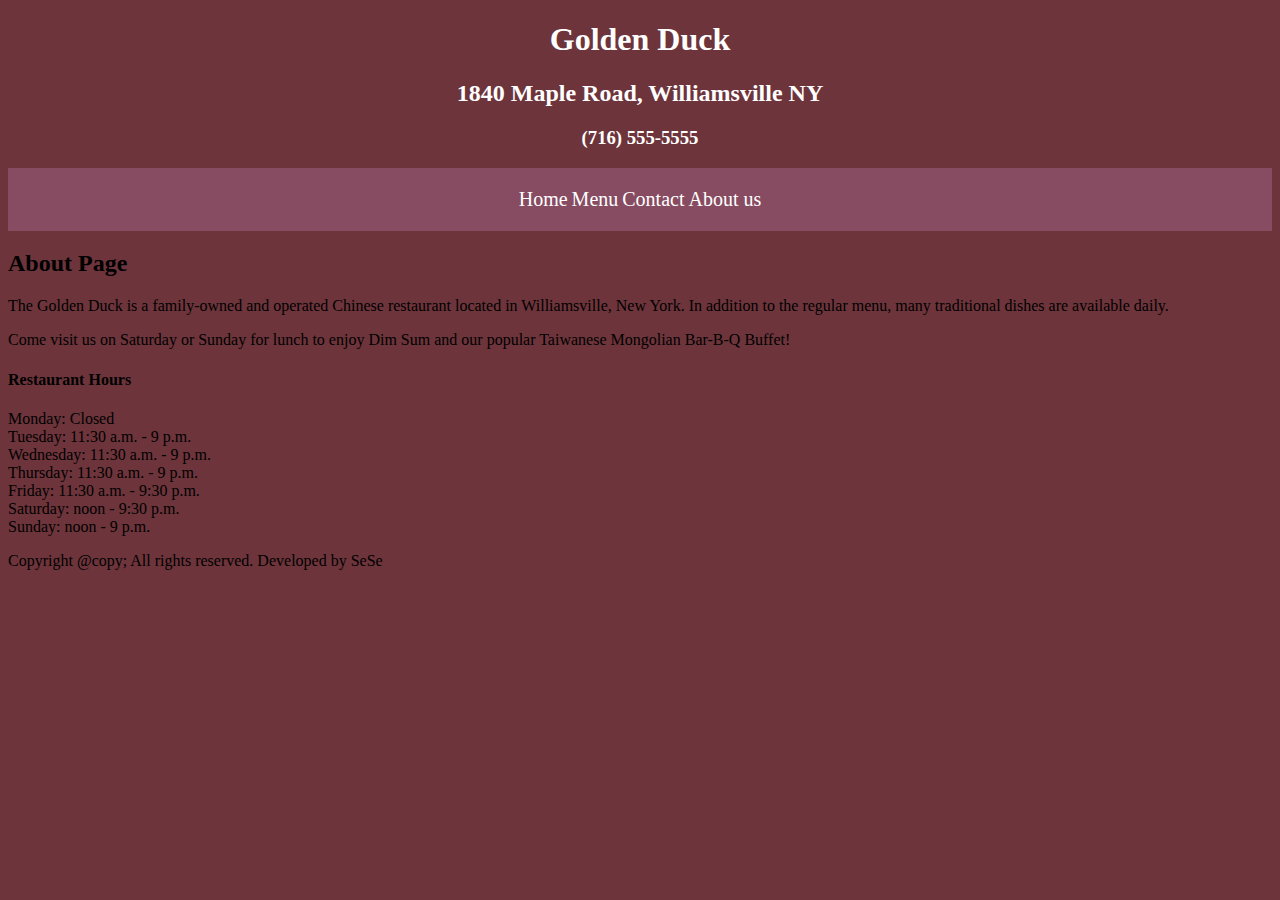
<file: about.html>
<!DOCTYPE html>
<html lang="en">
<head>
    <meta chaindex.htmlrset="UTF-8">
    <meta name="viewport" content="width=device-width, initial-scale=1.0">
    <title>Golden Duck</title>
    <link rel="shortcut icon" href="images/favicon_io/favicon.ico" type="image/x-icon">
    <link rel="stylesheet" href="style.css">
</head>
<body>
    <header>
        <h1>Golden Duck</h1>
        <h2>1840 Maple Road, Williamsville NY</h2>
        <h3>(716) 555-5555</h3>
    </header>
    <nav>
        <a href="index.html">Home</a>
        <a href="menu.html">Menu</a>
        <a href="contact.html">Contact</a>
        <a href="about.html">About us</a>
    </nav>
    <section>
        <h2>About Page</h2>
        <p>The Golden Duck is a family-owned and operated Chinese restaurant located in Williamsville, New York. In addition to the regular menu, many traditional dishes are available daily.</p>
        <p>Come visit us on Saturday or Sunday for lunch to enjoy Dim Sum and our popular Taiwanese Mongolian Bar-B-Q Buffet!</p>
        <padding>
            <h4>Restaurant Hours</h4>
            </padding>
        <p>
            Monday: Closed <br>
Tuesday: 11:30 a.m. - 9 p.m.<br>
Wednesday: 11:30 a.m. - 9 p.m.<br>
Thursday: 11:30 a.m. - 9 p.m.<br>
Friday: 11:30 a.m. - 9:30 p.m.<br>
Saturday: noon - 9:30 p.m.<br>
Sunday: noon - 9 p.m.<br>
        </p>
    </section>
    <footer>
        <p>Copyright @copy; All rights reserved.
            Developed by SeSe
         </p>
    </footer>
</body>
</html>
</file>
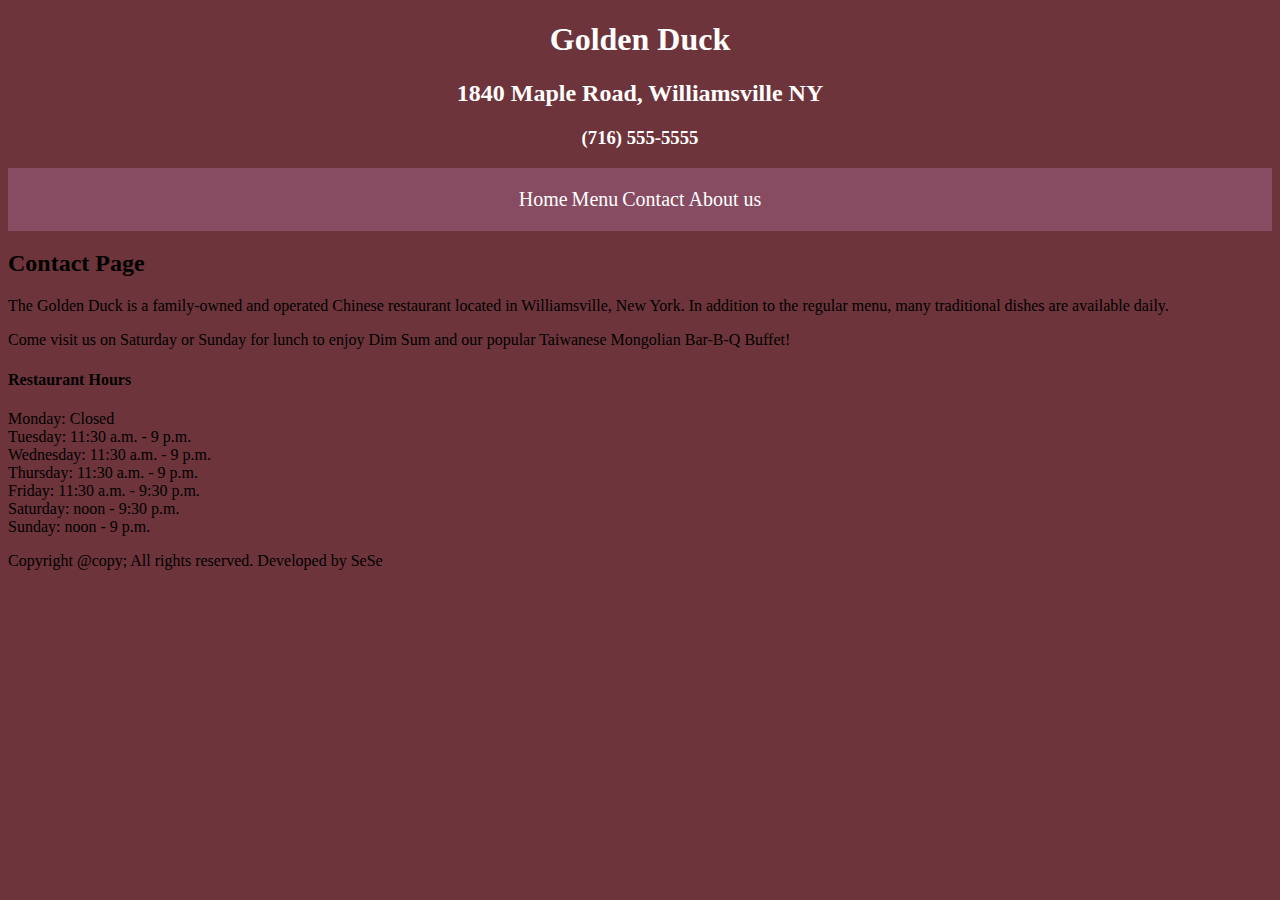
<file: contact.html>
<!DOCTYPE html>
<html lang="en">
<head>
    <meta chaindex.htmlrset="UTF-8">
    <meta name="viewport" content="width=device-width, initial-scale=1.0">
    <title>Golden Duck</title>
    <link rel="shortcut icon" href="images/favicon_io/favicon.ico" type="image/x-icon">
    <link rel="stylesheet" href="style.css">
</head>
<body>
    <header>
        <h1>Golden Duck</h1>
        <h2>1840 Maple Road, Williamsville NY</h2>
        <h3>(716) 555-5555</h3>
    </header>
    <nav>
        <a href="index.html">Home</a>
        <a href="menu.html">Menu</a>
        <a href="contact.html">Contact</a>
        <a href="about.html">About us</a>
    </nav>
    <section>
        <h2>Contact Page</h2>
        <p>The Golden Duck is a family-owned and operated Chinese restaurant located in Williamsville, New York. In addition to the regular menu, many traditional dishes are available daily.</p>
        <p>Come visit us on Saturday or Sunday for lunch to enjoy Dim Sum and our popular Taiwanese Mongolian Bar-B-Q Buffet!</p>
        <padding>
            <h4>Restaurant Hours</h4>
            </padding>
        <p>
            Monday: Closed <br>
Tuesday: 11:30 a.m. - 9 p.m.<br>
Wednesday: 11:30 a.m. - 9 p.m.<br>
Thursday: 11:30 a.m. - 9 p.m.<br>
Friday: 11:30 a.m. - 9:30 p.m.<br>
Saturday: noon - 9:30 p.m.<br>
Sunday: noon - 9 p.m.<br>
        </p>
    </section>
    <footer>
        <p>Copyright @copy; All rights reserved.
            Developed by SeSe
         </p>
    </footer>
</body>
</html>
</file>
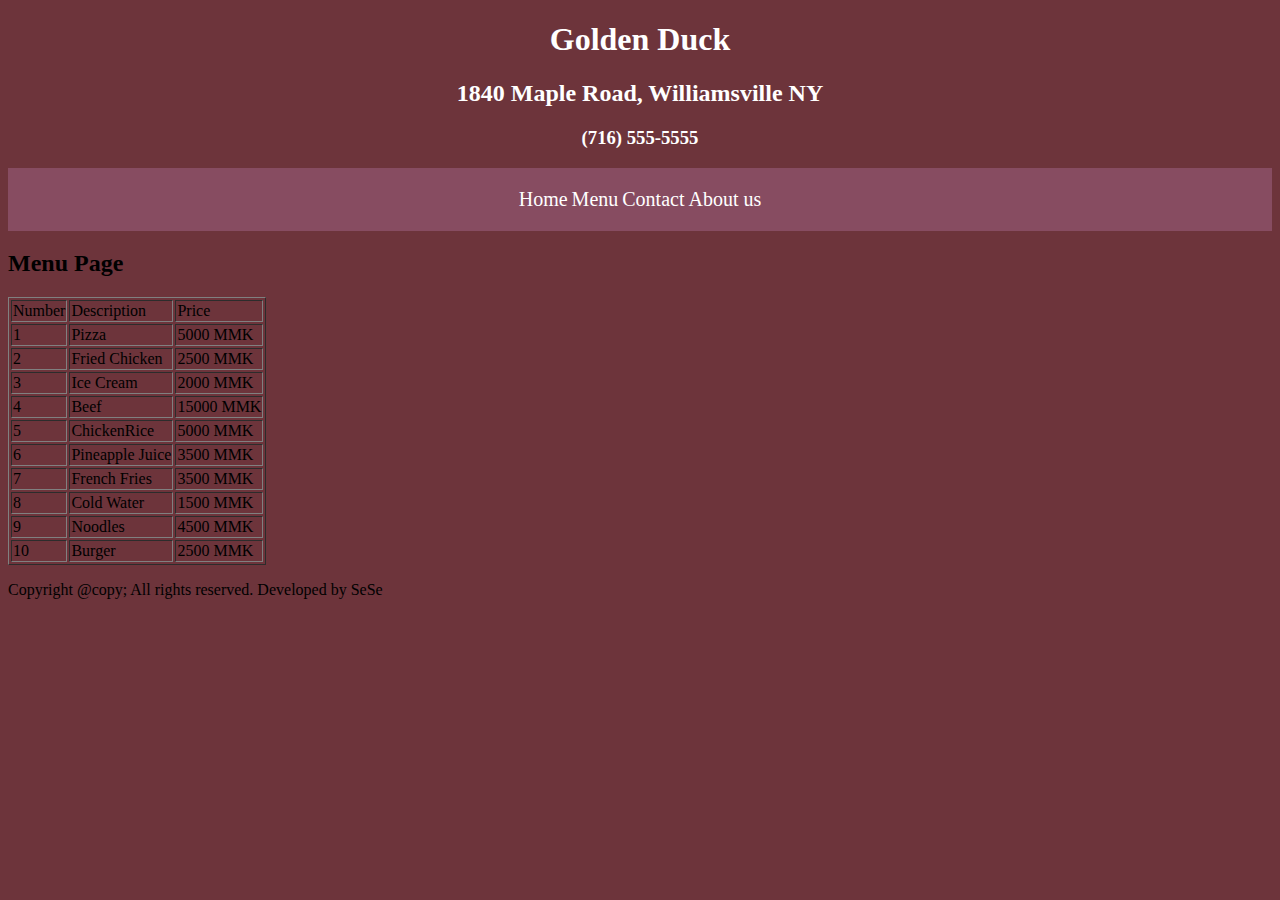
<file: menu.html>
<!DOCTYPE html>
<html lang="en">
<head>
    <meta chaindex.htmlrset="UTF-8">
    <meta name="viewport" content="width=device-width, initial-scale=1.0">
    <title>Golden Duck</title>
    <link rel="shortcut icon" href="images/favicon_io/favicon.ico" type="image/x-icon">
    <link rel="stylesheet" href="style.css">
</head>
<body>
    <header>
        <h1>Golden Duck</h1>
        <h2>1840 Maple Road, Williamsville NY</h2>
        <h3>(716) 555-5555</h3>
    </header>
    <nav>
        <a href="index.html">Home</a>
        <a href="menu.html">Menu</a>
        <a href="contact.html">Contact</a>
        <a href="about.html">About us</a>
    </nav>
    <section>
        <h2>Menu Page</h2>
        <table border=".">
            <tr>
                <td>Number</td>
                <td>Description</td>
                <td>Price</td>
            </tr>
            <tr>
                <td>1</td>
                <td>Pizza</td>
                <td>5000 MMK</td>
            </tr>
            <tr>
                <td>2</td>
                <td>Fried Chicken</td>
                <td>2500 MMK</td>
            </tr>
            <tr>
            <td>3</td>
            <td>Ice Cream</td>
            <td>2000 MMK</td>
            </tr>
            <tr>
                <td>4</td>
                <td>Beef</td>
                <td>15000 MMK</td>
            </tr>
            <tr>
                <td>5</td>
                <td>ChickenRice</td>
                <td>5000 MMK</td>
            </tr>
            <tr>
                <td>6</td>
                <td>Pineapple Juice</td>
                <td>3500 MMK</td>
            </tr>
            <tr>
                <td>7</td>
                <td>French Fries</td>
                <td>3500 MMK</td>
            </tr>
            <tr>
                <td>8</td>
                <td>Cold Water</td>
                <td>1500 MMK</td>
            </tr>
            <tr>
                <td>9</td>
                <td>Noodles</td>
                <td>4500 MMK</td>
            </tr>
            <tr>
                <td>10</td>
                <td>Burger</td>
                <td>2500 MMK</td>
            </tr>
        </table>
    </section>
    <footer>
        <p>Copyright @copy; All rights reserved.
            Developed by SeSe
         </p>
    </footer>
</body>
</html>
</file>
<file: style.css>
body{
    background-color: #6d343b;
}
nav{
    background-color: #874c61;
    text-align:center;
    padding:20px;
}
a{
    font-size: 20px;
    color: #ffff;
    text-decoration: none;
}
a:hover{
    color: #ef8b00;
    text-decoration: underline;
}
header{
    text-align: center;
    color: #ffff;
}
</file>
